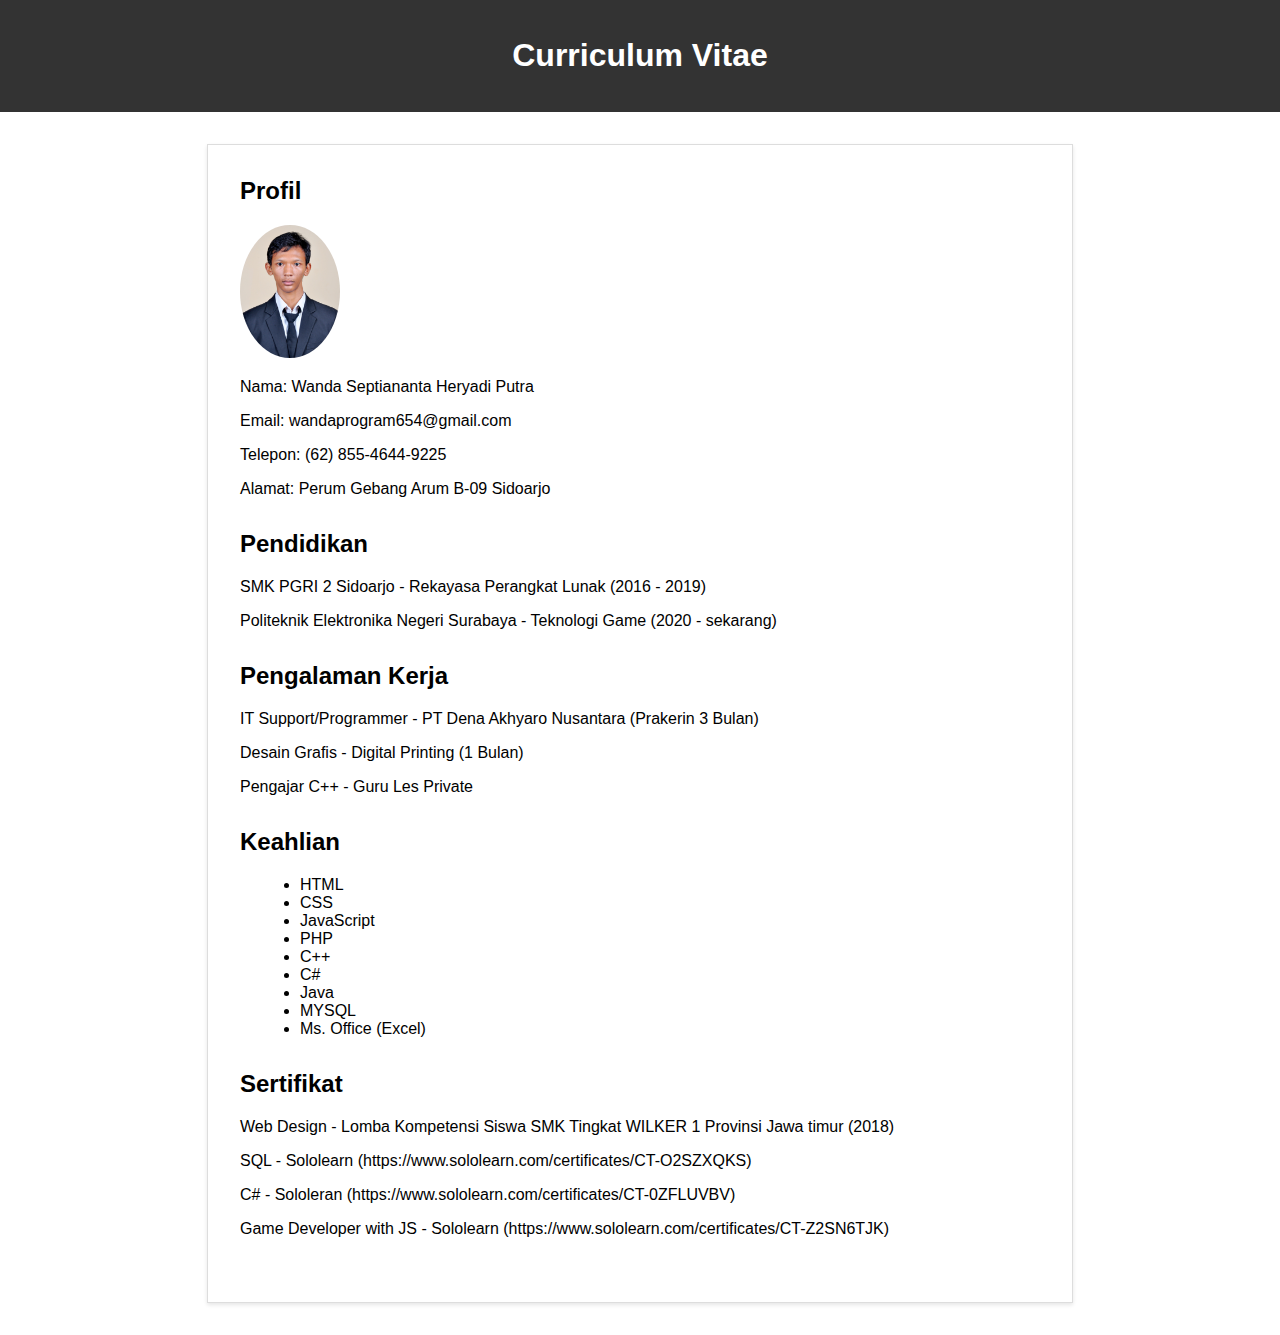
<file: cv.html>
<!DOCTYPE html>
<html lang="en">
<head>
    <meta charset="UTF-8">
    <meta name="viewport" content="width=device-width, initial-scale=1.0">
    <title>Curriculum Vitae</title>
    <link rel="stylesheet" href="cv.css">
</head>
<body>
    <header>
        <h1>Curriculum Vitae</h1>
    </header>
    <main>
        <section id="profile">
            <h2>Profil</h2>
            <img src="Wanda.JPG" alt="Foto Profil">
            <p>Nama: Wanda Septiananta Heryadi Putra</p>
            <p>Email: wandaprogram654@gmail.com</p>
            <p>Telepon: (62) 855-4644-9225</p>
            <p>Alamat: Perum Gebang Arum B-09 Sidoarjo</p>
            <!--<p>Website: wandaprogram654.github.io</p>-->
        </section>
        
        <section id="education">
            <h2>Pendidikan</h2>
            <p>SMK PGRI 2 Sidoarjo - Rekayasa Perangkat Lunak (2016 - 2019)</p>
            <p>Politeknik Elektronika Negeri Surabaya - Teknologi Game (2020 - sekarang)</p>
        </section>
        
        <section id="experience">
            <h2>Pengalaman Kerja</h2>
            <p>IT Support/Programmer - PT Dena Akhyaro Nusantara (Prakerin 3 Bulan)</p>
            <p>Desain Grafis - Digital Printing (1 Bulan)</p>
            <p>Pengajar C++ - Guru Les Private</p>
        </section>
        
        <section id="skills">
            <h2>Keahlian</h2>
            <ul>
                <li>HTML</li>
                <li>CSS</li>
                <li>JavaScript</li>
                <li>PHP</li>
                <li>C++</li>
                <li>C#</li>
                <li>Java</li>
                <li>MYSQL</li>
                <li>Ms. Office (Excel)</li>
            </ul>
        </section>

        <section>
            <h2>Sertifikat</h2>
            <p>Web Design - Lomba Kompetensi Siswa SMK Tingkat WILKER 1 Provinsi Jawa timur (2018)</p>
            <p>SQL - Sololearn (https://www.sololearn.com/certificates/CT-O2SZXQKS)</p>
            <p>C# - Sololeran (https://www.sololearn.com/certificates/CT-0ZFLUVBV)</p>
            <p>Game Developer with JS - Sololearn (https://www.sololearn.com/certificates/CT-Z2SN6TJK)</p>
        </section>
    </main>
</body>
</html>
</file>
<file: cv.css>
body {
    font-family: Arial, sans-serif;
    margin: 0;
    padding: 0;
}

header {
    background-color: #333;
    color: #fff;
    text-align: center;
    padding: 1rem;
}

main {
    max-width: 800px;
    margin: 2rem auto;
    padding: 2rem;
    border: 1px solid #ddd;
    box-shadow: 0 2px 4px rgba(0, 0, 0, 0.1);
}

h2 {
    margin-top: 0;
}

ul {
    list-style-type: disc;
    margin-left: 20px;
}

section {
    margin-bottom: 2rem;
}

img {
    max-width: 100px;
    border-radius: 50%;
}
</file>
